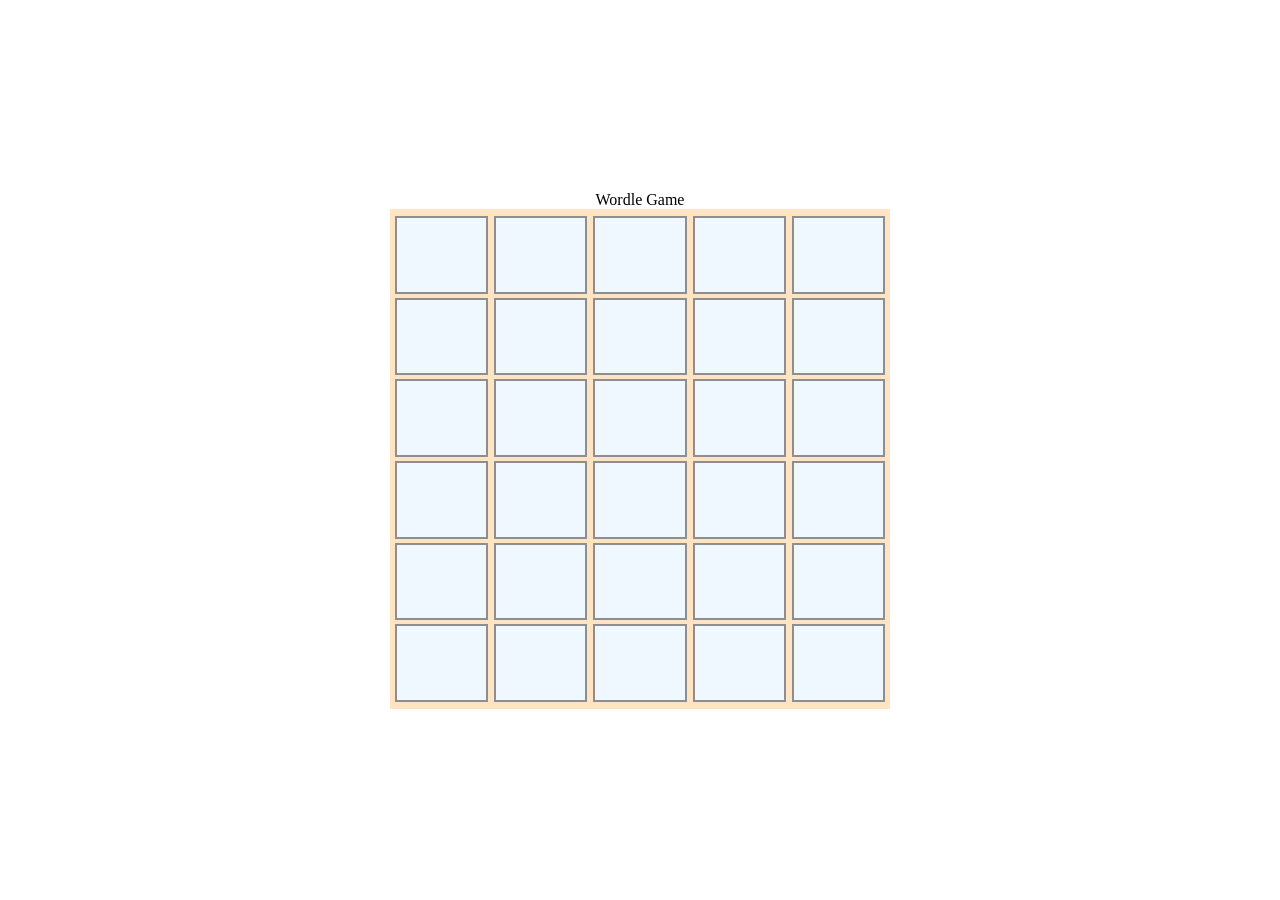
<file: index.html>
<!doctype html>
<html lang="en">
  <head>
    <meta charset="UTF-8" />
    <meta name="viewport" content="width=device-width, initial-scale=1.0" />
    <title>Woodle Clone</title>
    <link rel="stylesheet" href="style.css" />
  </head>
  <body>
    <div class="title">Wordle Game</div>
    <div class="play-ground">
      <div class="play-row">
        <div data-div="0" class="play-input-div"></div>
        <div data-div="1" class="play-input-div"></div>
        <div data-div="2" class="play-input-div"></div>
        <div data-div="3" class="play-input-div"></div>
        <div data-div="4" class="play-input-div"></div>
      </div>
      <div class="play-row">
        <div data-div="5" class="play-input-div"></div>
        <div data-div="6" class="play-input-div"></div>
        <div data-div="7" class="play-input-div"></div>
        <div data-div="8" class="play-input-div"></div>
        <div data-div="9" class="play-input-div"></div>
      </div>
      <div class="play-row">
        <div data-div="10" class="play-input-div"></div>
        <div data-div="11" class="play-input-div"></div>
        <div data-div="12" class="play-input-div"></div>
        <div data-div="13" class="play-input-div"></div>
        <div data-div="14" class="play-input-div"></div>
      </div>
      <div class="play-row">
        <div data-div="15" class="play-input-div"></div>
        <div data-div="16" class="play-input-div"></div>
        <div data-div="17" class="play-input-div"></div>
        <div data-div="18" class="play-input-div"></div>
        <div data-div="19" class="play-input-div"></div>
      </div>
      <div class="play-row">
        <div data-div="20" class="play-input-div"></div>
        <div data-div="21" class="play-input-div"></div>
        <div data-div="22" class="play-input-div"></div>
        <div data-div="23" class="play-input-div"></div>
        <div data-div="24" class="play-input-div"></div>
      </div>
      <div class="play-row">
        <div data-div="25" class="play-input-div"></div>
        <div data-div="26" class="play-input-div"></div>
        <div data-div="27" class="play-input-div"></div>
        <div data-div="28" class="play-input-div"></div>
        <div data-div="29" class="play-input-div"></div>
      </div>
    </div>

    <script src="script.js"></script>
  </body>
</html>
</file>
<file: style.css>
* {
  margin: 0;
  padding: 0;
  box-sizing: border-box;
}

html,
body {
  width: 100%;
  min-height: 100dvh;
  display: flex;
  justify-content: center;
  align-items: center;
  flex-direction: column;
}

.play-ground {
  display: flex;
  width: 500px;
  height: 500px;
  display: flex;
  flex-flow: column nowrap;
  padding: 5px;
  background-color: bisque;
}

.play-row {
  width: 100%;
  height: 100px;
  display: flex;
  justify-content: space-between;
  align-items: center;
}

.play-row.attempted {
  border: 2px solid yellow;
}

.play-row.attempted {
  border: 1px solid red;
}
.play-row.wrong {
  animation: wrong 0.2s cubic-bezier(0.075, 0.82, 0.165, 1) alternate;
}

@keyframes wrong {
  0% {
    transform: translateX(0);
  }
  25% {
    transform: translateX(-6px);
  }
  75% {
    transform: translateX(6px);
  }
  100% {
    transform: translateX(0);
  }
}

.play-row.correct {
  animation: correct 0.2s cubic-bezier(0.075, 0.82, 0.165, 1) alternate;
}

@keyframes correct {
  to {
    transform: scale(1.1);
  }
}

.play-input-div {
  width: 19%;
  height: 95%;
  font-size: 4rem;
  font-family: system-ui, sans-serif;
  text-transform: uppercase;
  display: flex;
  justify-content: center;
  align-items: center;
  border: 2px solid rgba(94, 90, 90, 0.67);
  background-color: aliceblue;
}

.play-input-div.yellow {
  background-color: yellowgreen;
}

.play-input-div.green {
  background-color: green;
}

.play-input-div.grey {
  background-color: grey;
}
</file>
